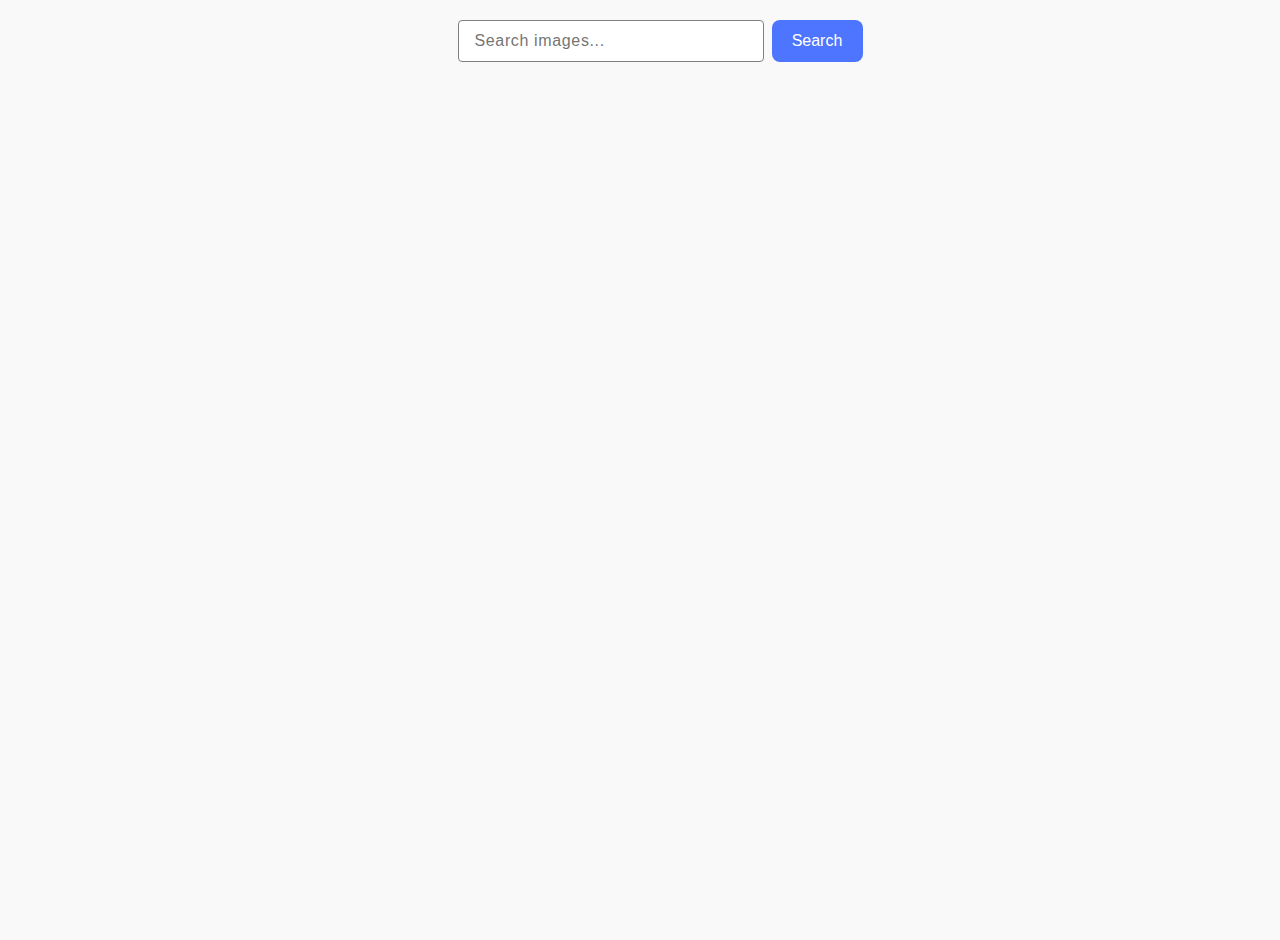
<file: src/index.html>
<!DOCTYPE html>
<html lang="en">
  <head>
    <meta charset="UTF-8" />
    <link rel="icon" type="image/svg+xml" href="/favicon.svg" />
    <meta name="viewport" content="width=device-width, initial-scale=1.0" />
    <title>Vanilla App Template</title>
    <link rel="stylesheet" href="./css/styles.css" />
  </head>
  <body>
<form class="form">
  <label>
    <input type="text" name="search-text" placeholder="Search images..." required>
  </label>
  <button type="submit">Search</button>
</form>
  <span class="loader hidden"></span>
  <ul class="gallery"></ul>
  <button type= "submit"  class= "load-more hidden">Load more</button>

    <script type="module" src="./main.js"></script>
  </body>
</html>
</file>
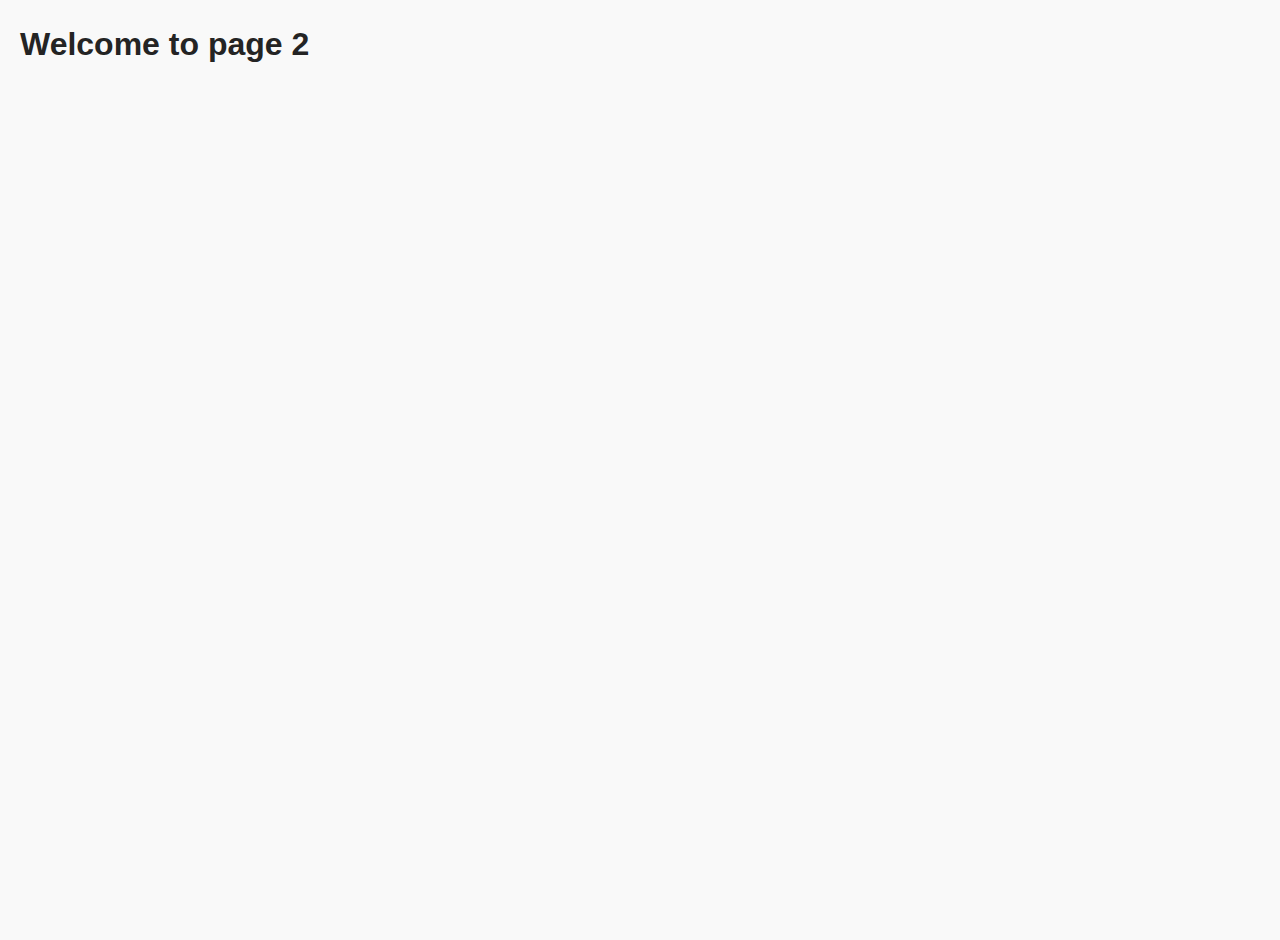
<file: src/page-2.html>
<!DOCTYPE html>
<html lang="en">
  <head>
    <meta charset="UTF-8" />
    <meta http-equiv="X-UA-Compatible" content="IE=edge" />
    <meta name="viewport" content="width=device-width, initial-scale=1.0" />
    <title>Page 2</title>
    <link rel="stylesheet" href="./css/styles.css" />
  </head>
  <body>
    <load
      src="./partials/header.html"
      icon-path="./img/sprite.svg#logo"
      highlight-act="active"
    />

    <main>
      <div class="container">
        <h1 class="main-title">
          <span class="main-title-gradient">Welcome</span> to page 2
        </h1>
        <load src="./partials/back-link.html" />
      </div>
    </main>

    <load src="./partials/footer.html" />
  </body>
</html>
</file>
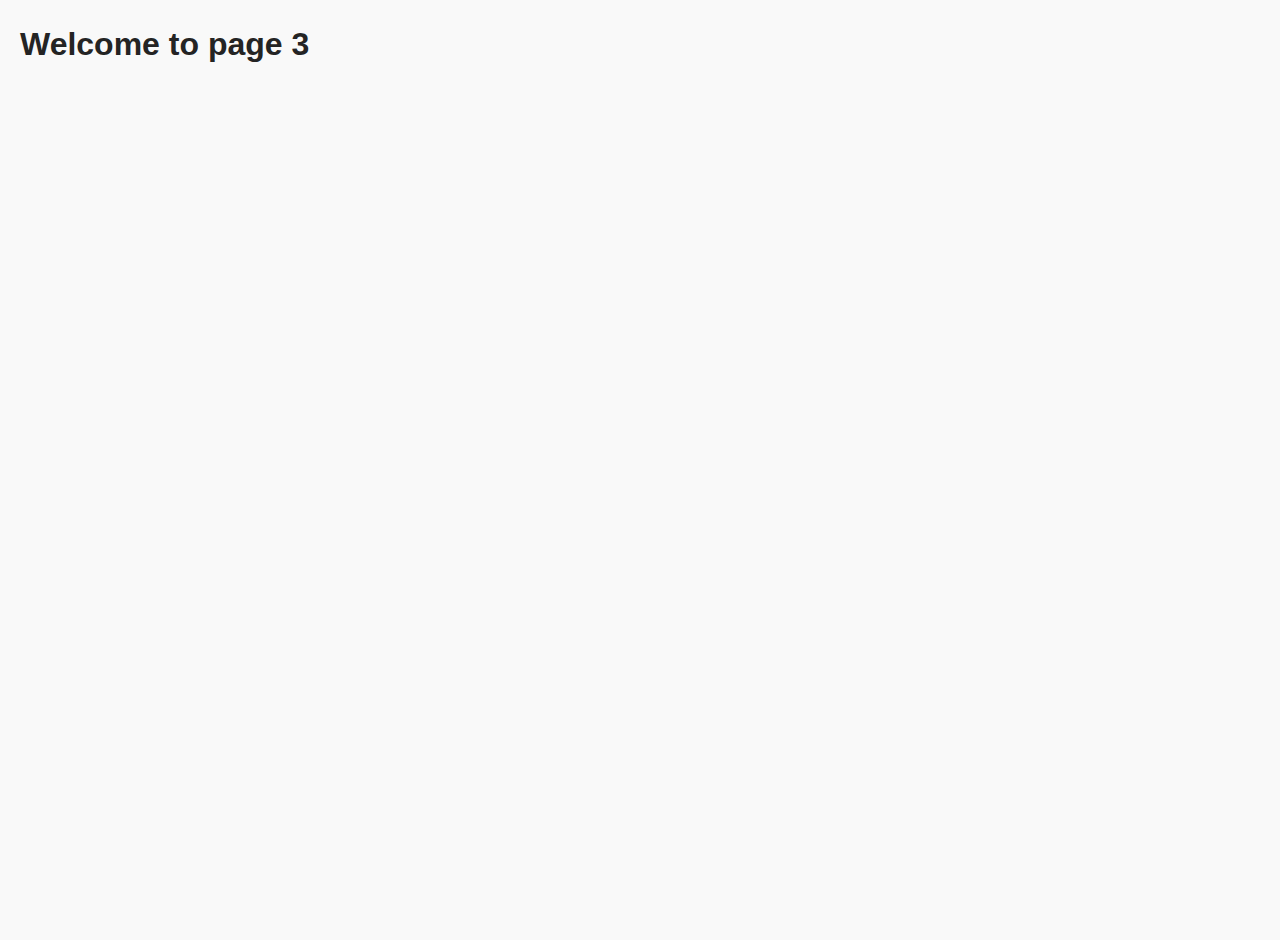
<file: src/page-3.html>
<!DOCTYPE html>
<html lang="en">
  <head>
    <meta charset="UTF-8" />
    <meta http-equiv="X-UA-Compatible" content="IE=edge" />
    <meta name="viewport" content="width=device-width, initial-scale=1.0" />
    <title>Page 3</title>
    <link rel="stylesheet" href="./css/styles.css" />
  </head>
  <body>
    <load
      src="./partials/header.html"
      icon-path="./img/sprite.svg#logo"
      highlight-curr="active"
    />

    <main>
      <div class="container">
        <h1 class="main-title">
          <span class="main-title-gradient">Welcome</span> to page 3
        </h1>
        <load src="./partials/back-link.html" />
      </div>
    </main>

    <load src="./partials/footer.html" />
  </body>
</html>
</file>
<file: src/css/styles.css>
/**
  |============================
  | include css partials with
  | default @import url()
  |============================
*/
/* Common styles */
@import url('./reset.css');
@import url('./base.css');

/**
  |============================
  | include css partials with
  | default @import url()
  |============================
*/
/* Common styles */
@import url('./reset.css');
@import url('./base.css');

body {
  font-family: sans-serif;
  padding: 20px;
  background-color: #f9f9f9;
}

.form {
  display: flex;
  justify-content: center;
  margin-bottom: 32px;
}

input[type="text"] {
  line-height: 1.5;
  letter-spacing: 0.04em;
  color: #808080;
  font-weight: 400;
  padding: 8px 16px;
  font-size: 16px;
  border-radius: 4px;
  border: 1px solid #808080;
  width: 272px;
  margin-right: 8px;
}

button {
  width: 91px;
  border-radius: 8px;
  padding: 8px 16px;
  font-size: 16px;
  background: #4e75ff;
  color: #fff;
  border: none;
  cursor: pointer;
}

button:hover {
  background: #6c8cff;
}

.gallery {
  display: flex;
  flex-wrap: wrap;
  gap: 24px;
  list-style: none;
  padding: 0;
  justify-content: center; 
}

.gallery-item {
  background-color: #fff;
  overflow: hidden;
  box-shadow: 0 2px 8px rgba(0, 0, 0, 0.1);
  max-width: calc((100% - 48px) / 3);
  box-sizing: border-box;
}

.gallery-item img {
  display: block;
  width: 360px;
  height: 200px;
  object-fit: cover;
}

.info {
  display: flex;
  justify-content: space-between;
  gap: 8px;
  padding: 4px;
  background-color: #fff;
}

.info p{
  font-size: 12px;
  font-weight: 400;
line-height: 2;
letter-spacing: 0.04em;
color: #2e2f42;

}

.loader.hidden {
  display: none;
}

.load-more.hidden {
  display: none;
}

.load-more{
  display: flex;
  align-items: center;
  justify-content: center;
  flex-direction: row;
  margin-top: 32px;
  top: 50%;
  left: 50%;
  position: relative;
  gap: 10px;
  border-radius: 8px;
  padding: 8px 16px;
  width: 125px;
  height: 40px;
  background: #4e75ff;
  
}

.loader-more :hover{
  background: #6c8cff
}


.loader {
  width: 32px;
  height: 32px;
  position: relative;
  top:50%;
  left:50%;
  border-radius: 50%;
  color: #FF3D00;
  animation: fill 1s ease-in infinite alternate;
}
.loader::before , .loader::after {
  content: '';
  position: absolute;
  height: 100%;
  width: 100%;
  border-radius: 50%;
  left: 48px;
  top: 0;
  animation: fill 0.9s ease-in infinite alternate;
}

.loader::after {
  left: auto;
  right: 48px;
  animation-duration: 1.1s;
}

@keyframes fill {
 0% {  box-shadow: 0 0 0 2px inset }
 100%{ box-shadow: 0 0 0 10px inset }
}
</file>
